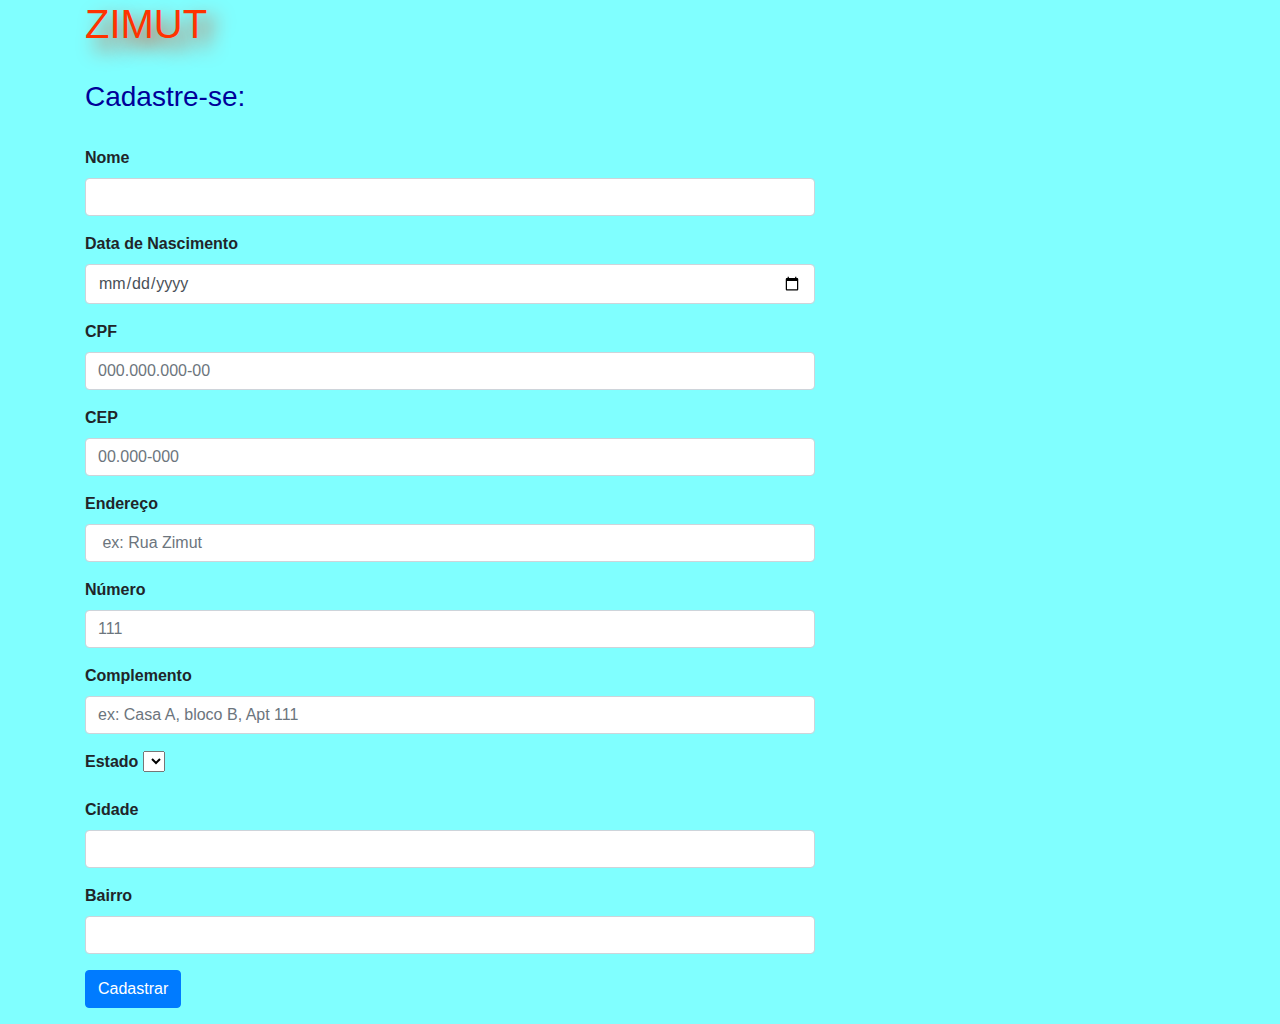
<file: teste/formularios.html>
<! DOCTYPE html>
<html lang="pt-br">
  <head>
    <meta charset="utf-8">
    
    <meta http-equiv="X-UA-Co
    mpatible" content="IE=edge">
    
    <meta name="viewport" content="width=device-width, initial-scale=1">
    <!-- The above 3 meta tags *must* come first in the head; any other head content must come *after* these tags -->
 
    <title> ZIMUT </title>
   

    <!-- Bootstrap -->
    <link href="bootstrap/css/bootstrap.min.css" rel="stylesheet">
    <link rel="stylesheet" type="text/css" href="estilo.css">

    <!-- HTML5 shim and Respond.js for IE8 support of HTML5 elements and media queries -->
    <!-- WARNING: Respond.js doesn't work if you view the page via file:// -->
    <!--[if lt IE 9]>
      <script src="https://oss.maxcdn.com/html5shiv/3.7.3/html5shiv.min.js"></script>
      <script src="https://oss.maxcdn.com/respond/1.4.2/respond.min.js"></script>
    <![endif]-->
  </head>
  <body>

    <div id="navegacao"> 

    <div class="container">

      <div class="page-header">
        <div class="titulo">
        <h1>ZIMUT</h1><br>
        </div>
      </div>

<div class="row">

        <div class="col-sm-8"> 
          <div class="titulo2">
            <h3>Cadastre-se:</h3>
          </div>

<form>
  
    <div class="form-group"> <br>
      <label for="nome"> <strong>Nome</strong></label>
      <input type="text" class="form-control" id="nome">
    </div>

    
<div class="form-group"> 
      <label for="data"> <strong>Data de Nascimento</strong></label>
      <input type="date" class="form-control" id="data">
    </div>


    <div class="form-group"> 
      <label for="cpf"> <strong>CPF</strong></label>
      <input type="text" class="form-control" id="cpf" placeholder="000.000.000-00">
    </div>

    <div class="form-group"> 
      <label for="cep"> <strong>CEP</strong></label>
      <input type="text" class="form-control" id="cep" placeholder="00.000-000">
    </div>

    <div class="form-group"> 
      <label for="endereco"> <strong>Endereço</strong></label>
      <input type="text" class="form-control" id="endereco" placeholder=" ex: Rua Zimut">
    </div>

    <div class="form-group"> 
      <label for="numero"> <strong>Número</strong></label>
      <input type="number" class="form-control" id="numero" placeholder="111">
    </div>

    <div class="form-group"> 
      <label for="complemento"> <strong>Complemento</strong></label>
      <input type="text" class="form-control" id="complemento" placeholder="ex: Casa A, bloco B, Apt 111">
    </div>


   <div class="form-group"> 
      <label for="estado"> <strong>Estado</strong></label>
      <select>
        
      </select>
    </div>


    <div class="form-group"> 
      <label for="cidade"> <strong>Cidade</strong></label>
      <input type="text" class="form-control" id="cidade">
    </div>


    <div class="form-group"> 
      <label for="bairro"> <strong>Bairro</strong></label>
      <input type="text" class="form-control" id="bairro">
    </div>

    <button type="submit" class="btn btn-primary"> Cadastrar </button>
   
    

</form>            
          
</div>
  </DIV>
    </div>
</file>
<file: teste/estilo.css>
#navegacao {
	 background: #80ffff;
	 }
.titulo{

	color: #ff3300;
	font-family: "Trebuchet MS", Helvetica, sans-serif;
	text-shadow: 10px 10px 20px rgba(230, 46, 0,1);

	
	}

	.titulo2{
	border-radius: 5px 2px;
	color: #000099;
	
	
	}
</file>
